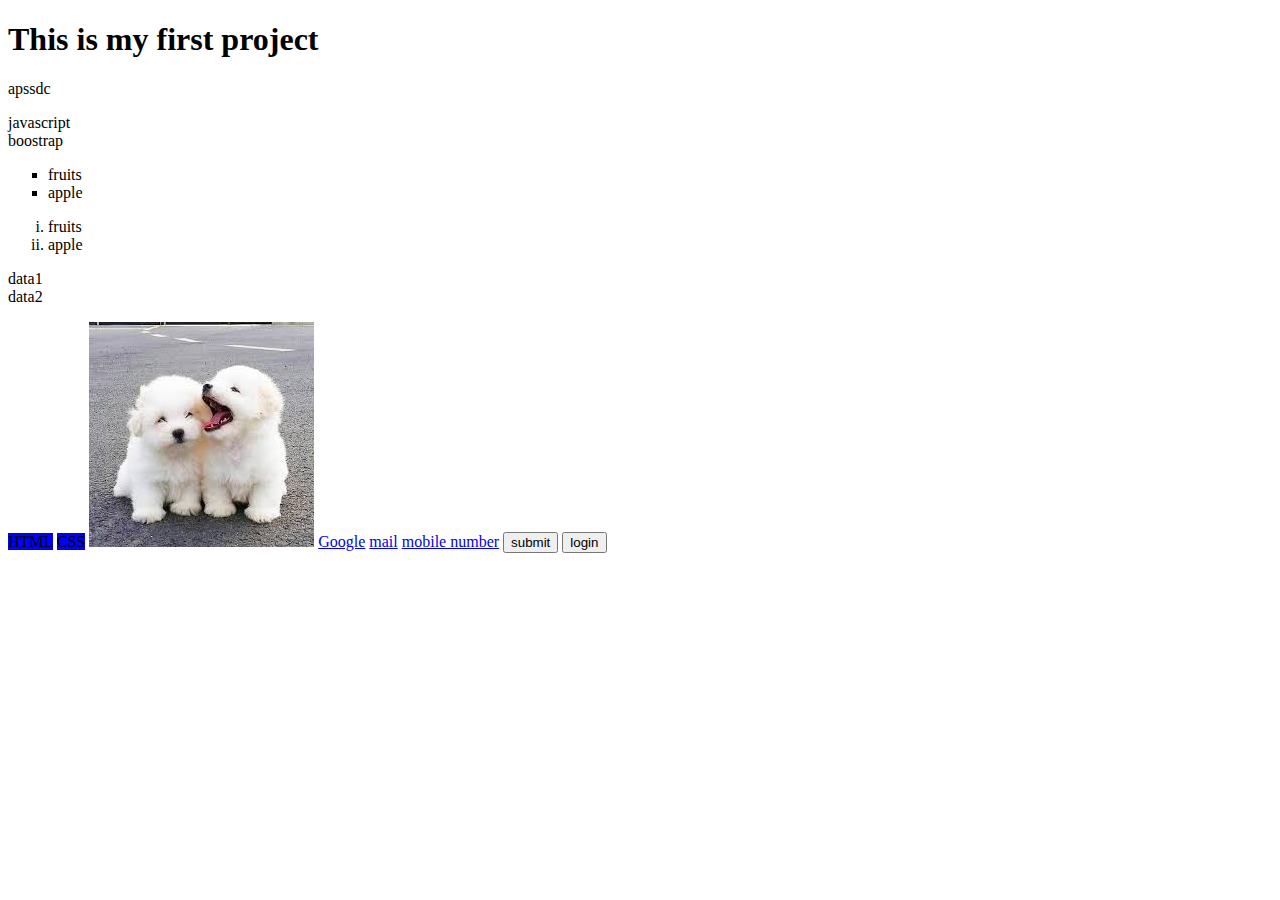
<file: index.html>
<!DOCTYPE html>
<html lang="en" dir="ltr">
<head>
  <meta charset="utf-8">
  <title></title>
  </head>
  <body>
    <h1>This is my first project</h1>
    <p>apssdc</p>
    <div>javascript</div>
    <div>boostrap</div>
    <ul type="square">
      <li>fruits</li>
      <li>apple</li>
    </ul>
    <ol type="i">
      <li>fruits</li>
      <li>apple</li>
    </ol>
    <dl>
      <li>data1</li>
      <li>data2</li>
    </dl>
    <span style="background:blue">HTML</span>
    <span style="background:blue">CSS</span>
      <img src="images.jpg" alt="image">
      <a href="https://www.google.com">Google</a>
      <a href="mailto:sowmyabk3008@gmail.com">mail</a>
      <a href="tel:333333333">mobile number</a>
      <button type="button">submit</button>
      <button type="button">login</button>

  </body>
  </html>
</file>
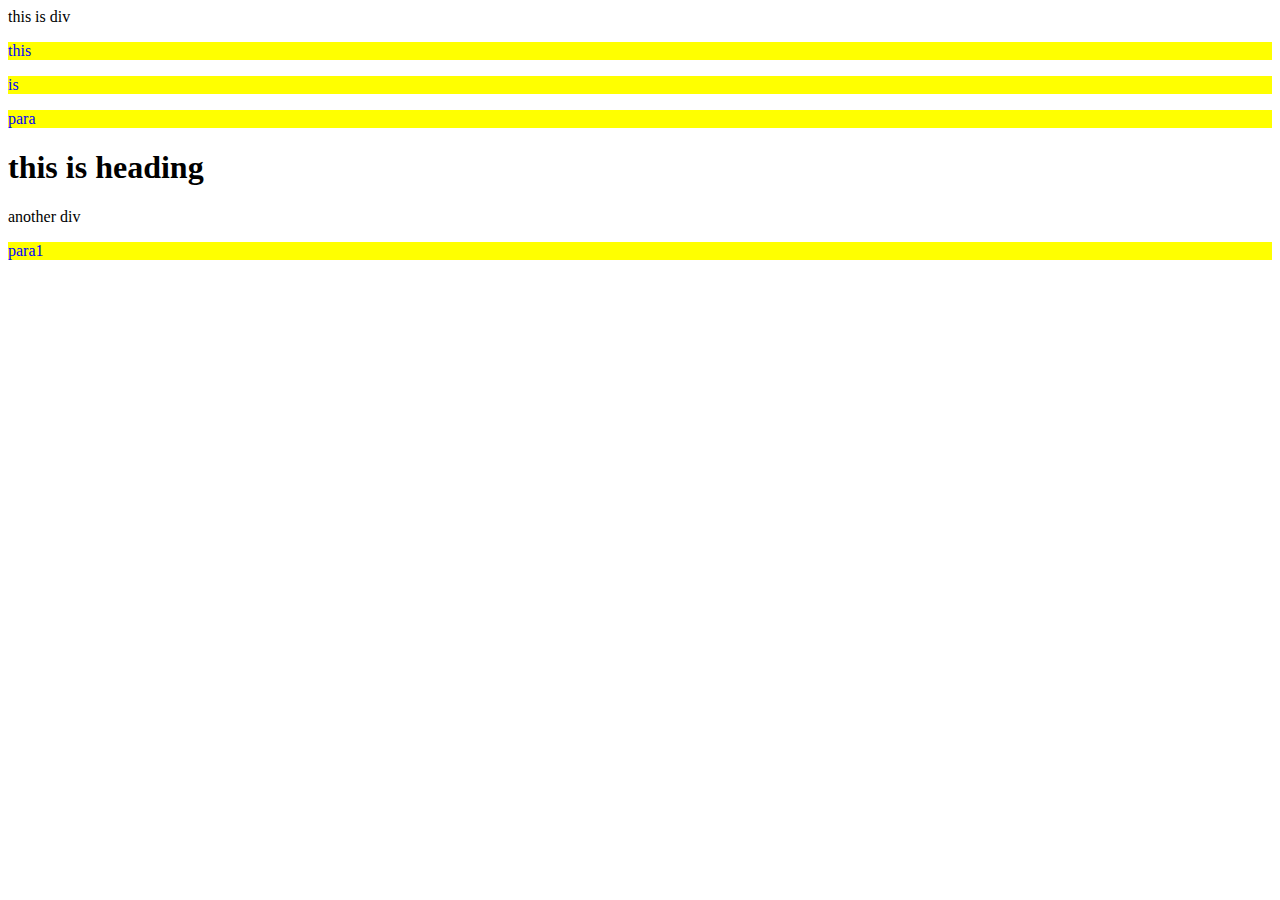
<file: `childselect.html>
<!DOCTYPE html>
<!DOCTYPE html>
<html lang="en" dir="ltr">
  <head>
    <meta charset="utf-8">
    <title></title>
    <style media="screen">
      body>p{
        color:blue;
        background:yellow;
      }
    </style>

  </head>
  <body>
    <div>this is div</div>
    <p>this</p>
    <p>is</p>
    <p>para</p>
    <section>
      <h1>this is heading</h1>
    </section>
    <div>another div</div>
    <p>para1</p>
  </body>
</html>
</file>
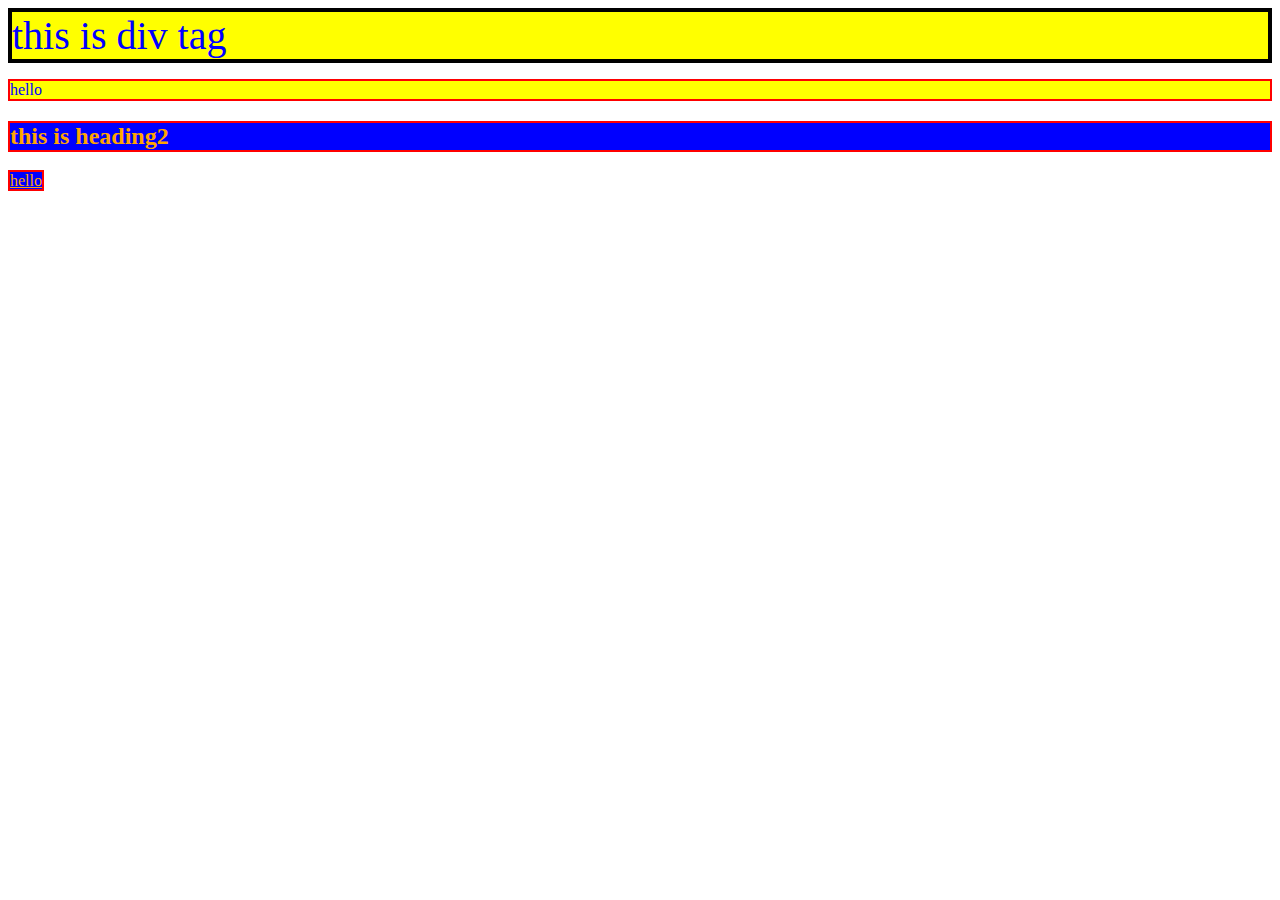
<file: csssam.html>
<!DOCTYPE html>
<!DOCTYPE html>
<html lang="en" dir="ltr">
  <head>
    <meta charset="utf-8">
    <title></title>
    <style>
      .division{
        font-size:40px;
        border:4px solid black;
      }
      .hi{
        color:blue;
        background:yellow;
      }
      #hey{
        color:orange;
        background:blue;
      }
      div,p,a,h2{
        border:2px solid red;
      }
      *{
        backgrouncolor:yellow;
      }
    </style>
  </head>
  <body>
    <div class="division hi">
      this is div tag
    </div>
    <p class="hi">hello</p>
    <h2 id="hey">this is heading2</h2>
    <a id="hey" href="#">hello</a>
  </body>
</html>
</file>
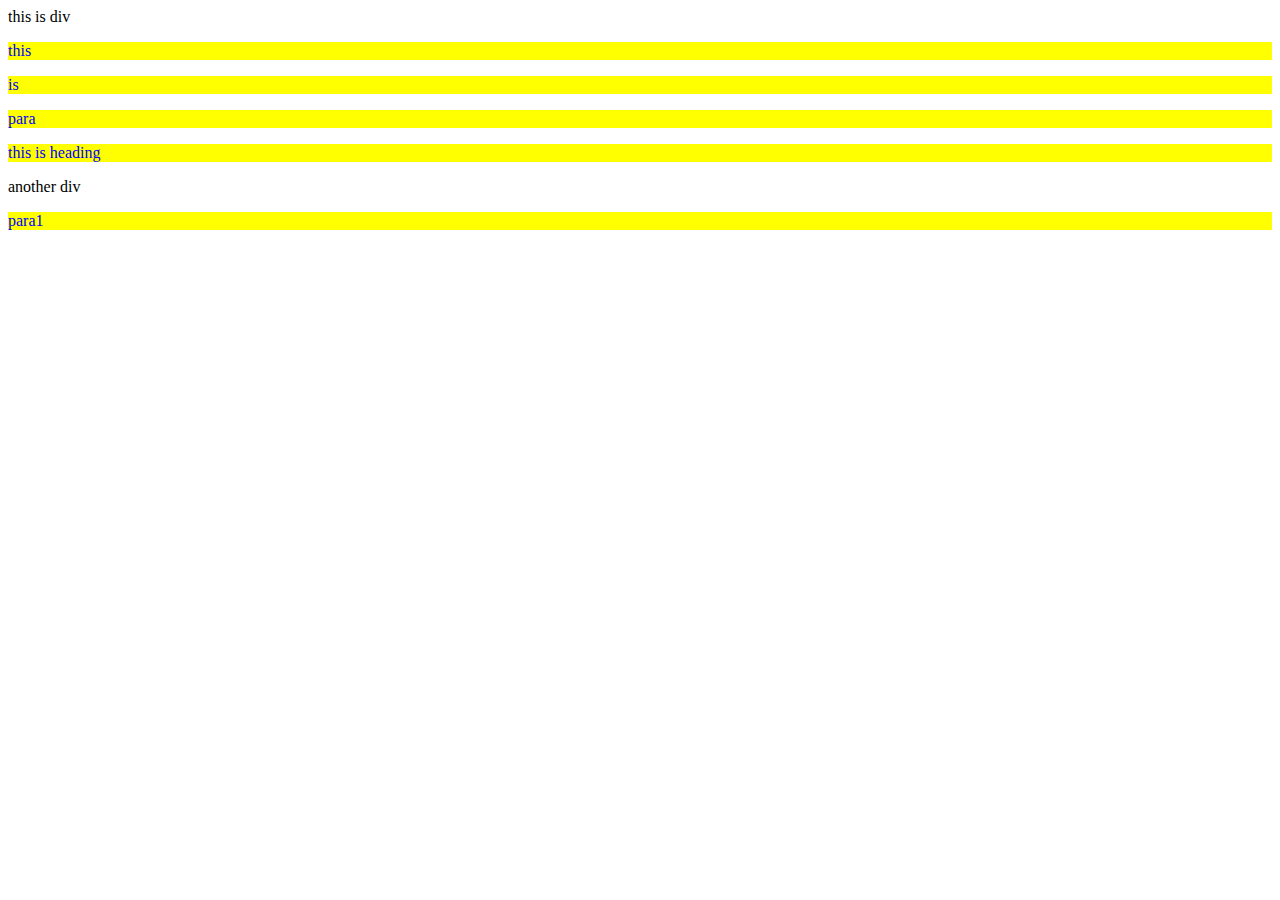
<file: decendentselect.html>
<!DOCTYPE html>
<!DOCTYPE html>
<html lang="en" dir="ltr">
  <head>
    <meta charset="utf-8">
    <title></title>
    <style media="screen">
      body p{
        color:blue;
        background:yellow;
      }
    </style>


</head>
<body>
  <div>this is div</div>
  <p>this</p>
  <p>is</p>
  <p>para</p>
  <section>
    <p>this is heading</p>
  </section>
  <div>another div</div>
  <p>para1</p>
</body>
</html>
</file>
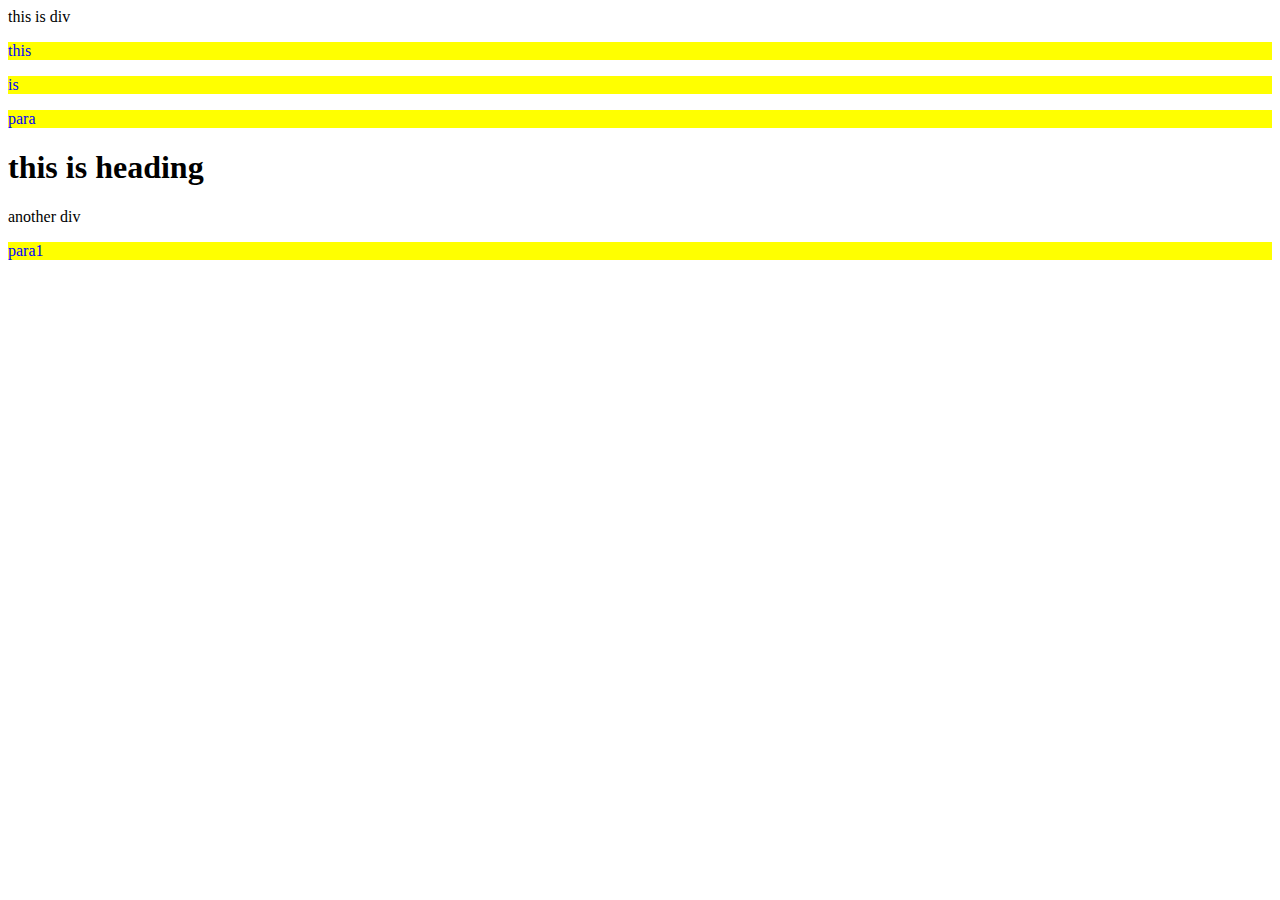
<file: generalselect.html>
<!DOCTYPE html>
<!DOCTYPE html>
<html lang="en" dir="ltr">
  <head>
    <meta charset="utf-8">
    <title></title>
    <style media="screen">
      div~p{
        color:blue;
        background:yellow;
      }
    </style>
    
  </head>
  <body>
    <div>this is div</div>
    <p>this</p>
    <p>is</p>
    <p>para</p>
    <section>
      <h1>this is heading</h1>
    </section>
    <div>another div</div>
    <p>para1</p>
</body>
</html>
</file>
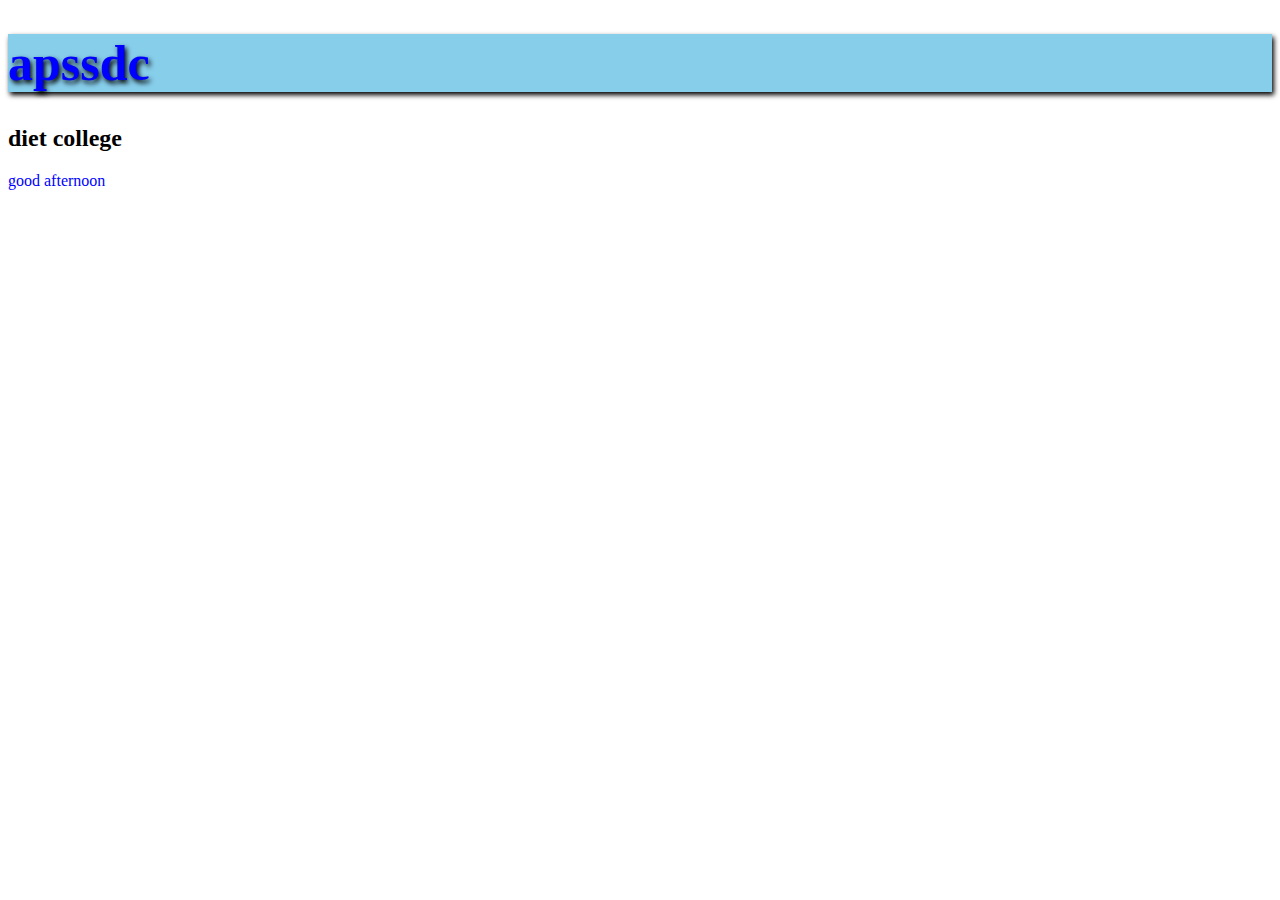
<file: index1.html>
<!DOCTYPE html>
<!DOCTYPE html>
<html lang="en" dir="ltr">
  <head>
    <meta charset="utf-8">
    <title></title>
    <link rel="stylesheet" href="exp.css">
    <style>
      h1{
        color:white;
        background:skyblue;
        box-shadow:2px 3px 5px black;
        text-shadow:2px 3px 5px black;
      }

    </style>
  </head>
  <body>
    <h1 style="color:blue;backgrouncolor:#70534D;font-size:50px">apssdc</h1>
    <h2>diet college</h2>
    <p>good afternoon</p>
  </body>
</html>
</file>
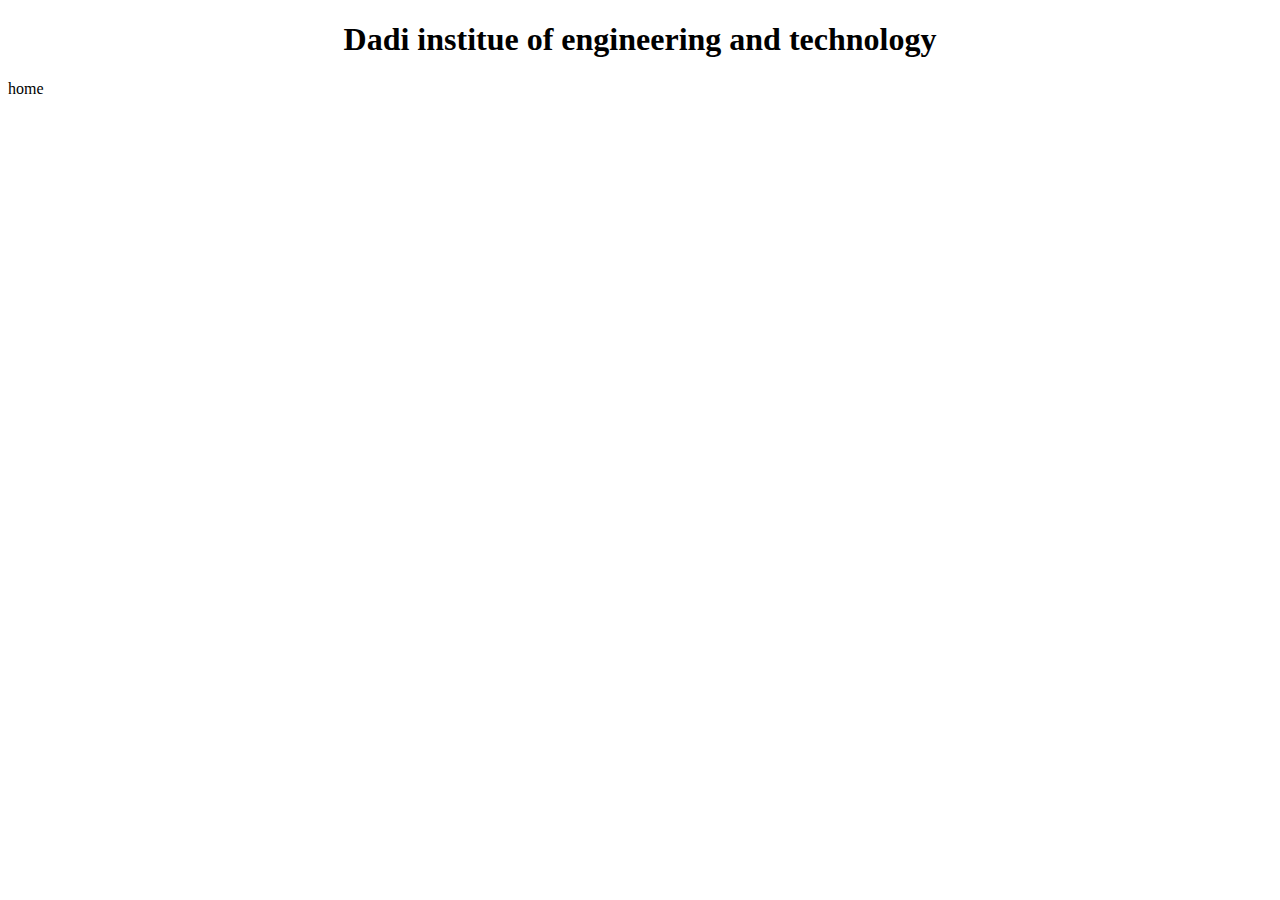
<file: SAMPLE.HTML>
<!DOCTYPE html>
<!DOCTYPE html>
<html lang="en" dir="ltr">
  <head>
    <meta charset="utf-8">
    <title>main page </title>
    <section>
      <center>
       <h1>Dadi institue of engineering and technology</h1></center>
    </section>
  </head>
  <body>
    
    <span>home</span>
</file>
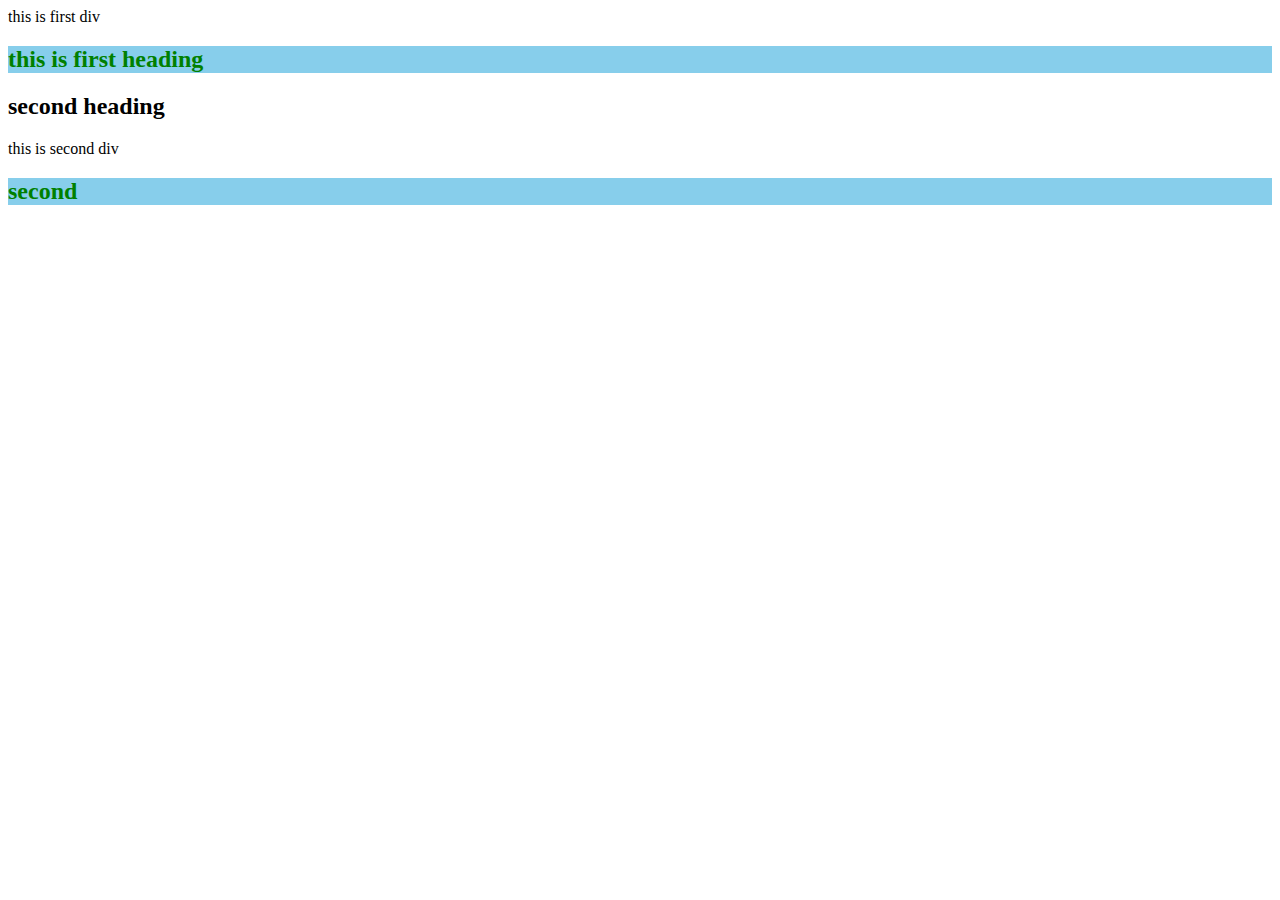
<file: selector.html>
<!DOCTYPE html>
<!DOCTYPE html>
<html lang="en" dir="ltr">
  <head>
    <meta charset="utf-8">
    <title></title>
    <style>
      div+h2{
        color:green;
        background:skyblue;
      }
    </style>
  </head>
  <body>
    <div>this is first div</div>
    <h2>this is first heading</h2>
    <h2>second heading</h2>
    <div>this is second div</div>
    <h2>second</h2>

  </body>
</html>
</file>
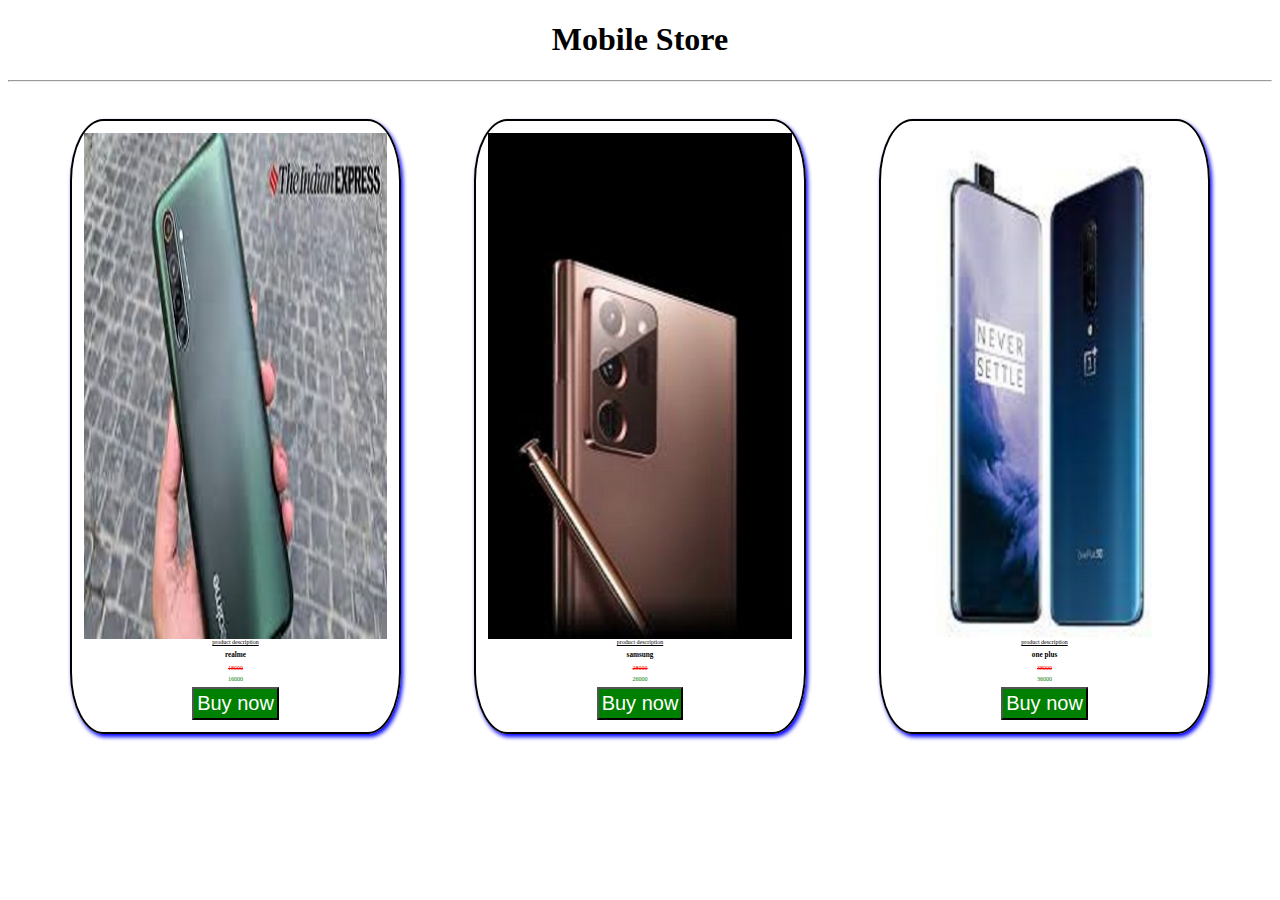
<file: static.html>
<!DOCTYPE html>
<!DOCTYPE html>
<html lang="en" dir="ltr">
  <head>
    <meta charset="utf-8">
    <title></title>
    <link rel="stylesheet" href="static.css">
  </head>
  <body>
    <header>
      <center>
      <h1>Mobile Store</h1>
      </center>
    </header>
    <hr>
    <div class="card">
      <div class="cardbody">
        <img src="img/realme.jpg" alt="mob">
        <u style="text-align:center">product description</u>
        <h2>realme</h2>
        <s>18000</s>
        <p>16000</p>
        <button type="button" name="button">Buy now</button>
      </div>
      <div class="cardbody">
        <img src="img/samsung.jpg" alt="mob">
        <u>product description</u>
        <h2>samsung</h2>
        <s>28000</s>
        <p>26000</p>
        <button type="button" name="button">Buy now</button>
      </div>
      <div class="cardbody">
        <img src="img/oneplus.jpg" alt="mob">
        <u>product description</u>
        <h2>one plus</h2>
        <s>38000</s>
        <p>36000</p>
        <button type="button" name="button">Buy now</button>
      </div>

    </div>
  </body>
</html>
</file>
<file: exp.css>
p{
  color:blue;
}
</file>
<file: static.css>
.cardbody{
  border:2px solid black;
  padding: 1%;
  margin: 1%;
  border-radius: 10%;
  text-align: center;
  font-size: 30%;
  width:25%;
  box-shadow: 2px 3px 4px blue;
}
.cardbody img{
  width: 100%;
  display: block;
  margin-left: auto;
  margin-right: auto;
}
p{
  color: green;
}
s{
  color: red;
}
button{
  padding: 1%;
  background-color: green;
  color: white;
  font-size: 20px;
}
.card{
  display: flex;
  flex-direction:row;
  flex-wrap: wrap;
  justify-content: space-around;
  padding: 1%;
  margin: 1%;
}
</file>
